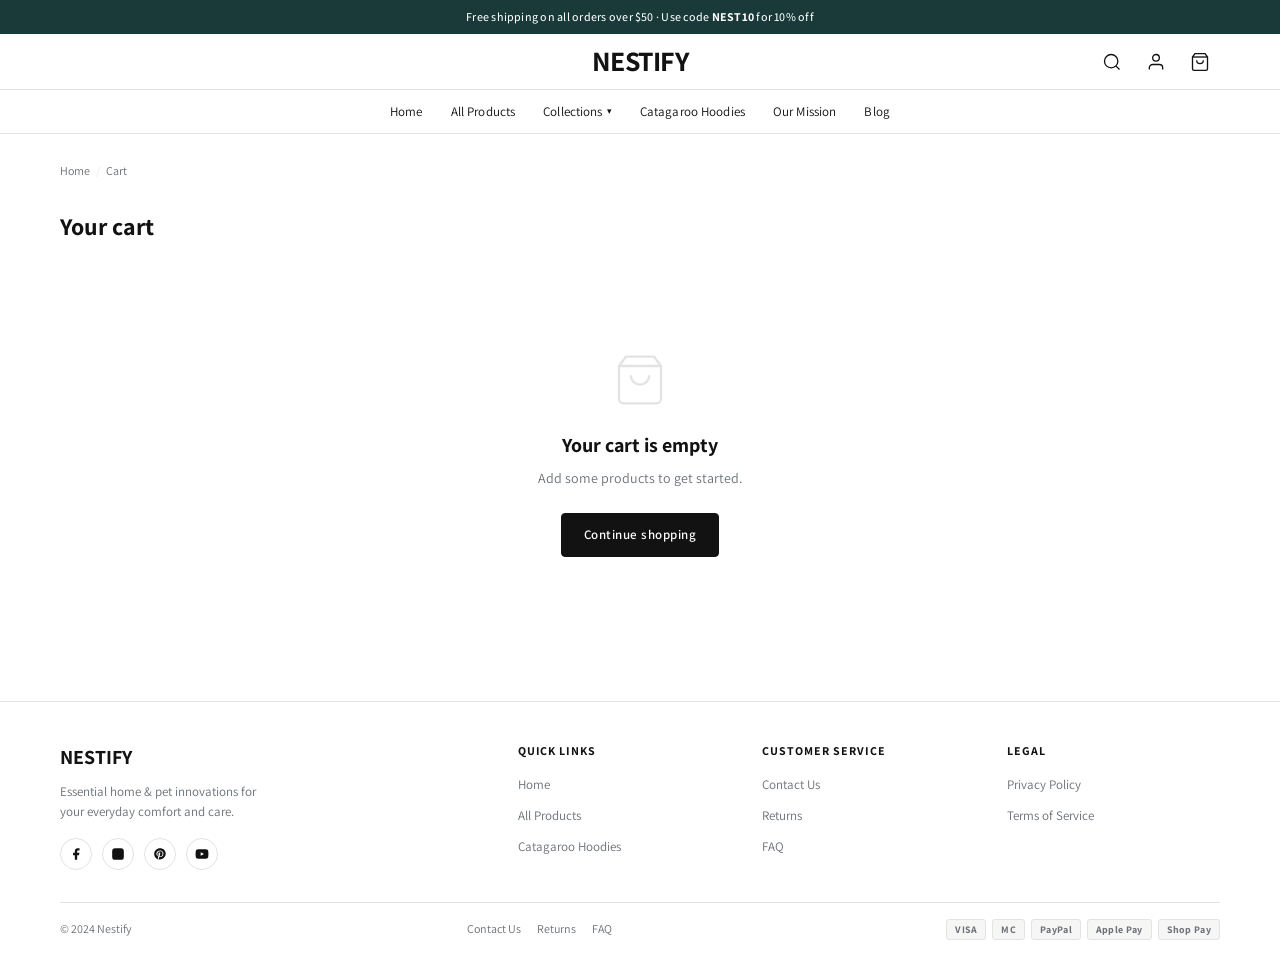
<file: nestify/cart.html>
<!DOCTYPE html>
<html lang="en">
<head>
  <meta charset="UTF-8" />
  <meta name="viewport" content="width=device-width, initial-scale=1.0" />
  <title>Cart — Nestify</title>
  <link rel="preconnect" href="https://fonts.googleapis.com" />
  <link href="https://fonts.googleapis.com/css2?family=Assistant:wght@400;500;600;700&display=swap" rel="stylesheet" />
  <link rel="stylesheet" href="css/nestify-theme.css" />
</head>
<body>

<div class="announcement-bar">
  Free shipping on all orders over $50 · Use code <strong>NEST10</strong> for 10% off
</div>

<header class="site-header">
  <div class="container header-inner">
    <div class="header-left">
      <button class="menu-toggle" onclick="openMobileMenu()">
        <svg viewBox="0 0 24 24"><line x1="3" y1="8" x2="21" y2="8"/><line x1="3" y1="16" x2="21" y2="16"/></svg>
      </button>
    </div>
    <div class="header-center"><a href="index.html" class="site-logo">NESTIFY</a></div>
    <div class="header-right">
      <button class="header-icon-btn" onclick="showToast('Search — coming soon!')">
        <svg viewBox="0 0 24 24"><circle cx="11" cy="11" r="8"/><path d="m21 21-4.35-4.35"/></svg>
      </button>
      <button class="header-icon-btn" onclick="showToast('Sign in — coming soon!')">
        <svg viewBox="0 0 24 24"><path d="M20 21v-2a4 4 0 0 0-4-4H8a4 4 0 0 0-4 4v2"/><circle cx="12" cy="7" r="4"/></svg>
      </button>
      <a href="cart.html" class="header-icon-btn">
        <svg viewBox="0 0 24 24"><path d="M6 2 3 6v14a2 2 0 0 0 2 2h14a2 2 0 0 0 2-2V6l-3-4z"/><line x1="3" y1="6" x2="21" y2="6"/><path d="M16 10a4 4 0 0 1-8 0"/></svg>
        <span class="cart-badge" id="cart-count" style="display:none;">0</span>
      </a>
    </div>
  </div>
</header>

<nav class="site-nav">
  <div class="nav-inner">
    <a href="index.html" class="nav-link">Home</a>
    <a href="collections.html" class="nav-link">All Products</a>
    <span class="nav-item">
      <a href="collections.html" class="nav-link">Collections <span class="caret">▾</span></a>
      <div class="nav-dropdown">
        <a href="collections.html#kitchen">Kitchen Tools</a>
        <a href="collections.html#health">Health &amp; Wellness</a>
        <a href="collections.html#apparel">Apparel</a>
      </div>
    </span>
    <a href="product.html?id=7" class="nav-link">Catagaroo Hoodies</a>
    <a href="index.html#our-mission" class="nav-link">Our Mission</a>
    <a href="#" class="nav-link">Blog</a>
  </div>
</nav>

<div class="mobile-overlay" id="mobile-overlay" onclick="closeMobileMenu()"></div>
<div class="mobile-menu" id="mobile-menu">
  <div class="mobile-menu-header">
    <span class="site-logo">NESTIFY</span>
    <span class="mobile-menu-close" onclick="closeMobileMenu()">✕</span>
  </div>
  <nav>
    <a href="index.html">Home</a>
    <a href="collections.html">All Products</a>
    <a href="product.html?id=7">Catagaroo Hoodies</a>
    <a href="cart.html">Cart</a>
  </nav>
</div>

<!-- CART PAGE -->
<main class="cart-page">
  <div class="container">

    <nav class="breadcrumb">
      <a href="index.html">Home</a>
      <span class="breadcrumb-sep">/</span>
      <span>Cart</span>
    </nav>

    <h1>Your cart <span id="cart-item-count" style="font-size:18px;font-weight:400;color:var(--color-text-2);"></span></h1>

    <!-- EMPTY STATE -->
    <div id="empty-state" style="display:none;">
      <div class="empty-cart-state">
        <svg viewBox="0 0 24 24"><path d="M6 2 3 6v14a2 2 0 0 0 2 2h14a2 2 0 0 0 2-2V6l-3-4z"/><line x1="3" y1="6" x2="21" y2="6"/><path d="M16 10a4 4 0 0 1-8 0"/></svg>
        <h2>Your cart is empty</h2>
        <p>Add some products to get started.</p>
        <a href="collections.html" class="btn btn-primary">Continue shopping</a>
      </div>
    </div>

    <!-- CART CONTENT -->
    <div id="cart-content" class="cart-layout" style="display:none;">

      <!-- LEFT: Items -->
      <div>
        <div id="cart-items-list"></div>
        <div style="margin-top:20px;">
          <a href="collections.html" style="font-size:13px;color:var(--color-text-2);text-decoration:underline;text-underline-offset:2px;">← Continue shopping</a>
        </div>
      </div>

      <!-- RIGHT: Summary -->
      <div>
        <div class="cart-summary-box">
          <h3>Order summary</h3>

          <div class="summary-row">
            <span>Subtotal <span id="sum-qty" style="color:var(--color-text-2);font-size:12px;"></span></span>
            <span id="sum-subtotal">$0.00</span>
          </div>
          <div class="summary-row">
            <span>Shipping</span>
            <span id="sum-shipping" style="color:var(--color-text-2);">Calculated at checkout</span>
          </div>
          <div class="summary-row" id="discount-row" style="display:none;">
            <span>Discount</span>
            <span id="sum-discount" style="color:var(--color-badge-sale);"></span>
          </div>

          <div class="summary-total-row">
            <span>Estimated total</span>
            <span id="sum-total">$0.00</span>
          </div>

          <p style="font-size:11px;color:var(--color-text-2);text-align:center;margin-bottom:12px;">Taxes and shipping calculated at checkout</p>

          <button class="btn btn-primary btn-block" onclick="checkout()" style="padding:14px;font-size:14px;font-weight:600;margin-bottom:10px;">
            Check out
          </button>
          <button class="btn btn-teal btn-block" onclick="checkout()" style="margin-bottom:10px;">
            Buy with Shop Pay
          </button>
          <p style="font-size:11px;text-align:center;color:var(--color-text-2);margin-bottom:16px;">Or pay with Visa · Mastercard · PayPal · Apple Pay</p>

          <!-- PROMO -->
          <div class="promo-row">
            <label for="promo">Discount code</label>
            <div class="promo-input-wrap">
              <input type="text" id="promo" placeholder="NEST10" />
              <button onclick="applyPromo()">Apply</button>
            </div>
            <p class="promo-msg" id="promo-msg" style="display:none;"></p>
          </div>

          <!-- ORDER NOTE -->
          <div style="margin-top:14px;">
            <label style="font-size:12px;font-weight:700;text-transform:uppercase;letter-spacing:.05em;display:block;margin-bottom:6px;" for="order-note">Add a note to your order</label>
            <textarea id="order-note" placeholder="Gift message, delivery instructions..." style="width:100%;min-height:64px;border:1px solid var(--color-border);border-radius:var(--radius-btn);padding:8px 10px;font-size:13px;font-family:var(--font-body);resize:vertical;outline:none;"></textarea>
          </div>

          <!-- TRUST -->
          <div style="display:flex;flex-direction:column;gap:7px;margin-top:16px;padding-top:14px;border-top:1px solid var(--color-border);">
            <div style="display:flex;align-items:center;gap:7px;font-size:12px;color:var(--color-text-2);">
              <svg width="14" height="14" viewBox="0 0 24 24" fill="none" stroke="currentColor" stroke-width="2"><rect x="3" y="11" width="18" height="11" rx="2"/><path d="M7 11V7a5 5 0 0 1 10 0v4"/></svg>
              SSL Secure encrypted checkout
            </div>
            <div style="display:flex;align-items:center;gap:7px;font-size:12px;color:var(--color-text-2);">
              <svg width="14" height="14" viewBox="0 0 24 24" fill="none" stroke="currentColor" stroke-width="2"><polyline points="23 4 23 10 17 10"/><polyline points="1 20 1 14 7 14"/><path d="M3.51 9a9 9 0 0 1 14.85-3.36L23 10M1 14l4.64 4.36A9 9 0 0 0 20.49 15"/></svg>
              30-day hassle-free returns
            </div>
            <div style="display:flex;align-items:center;gap:7px;font-size:12px;color:var(--color-text-2);">
              <svg width="14" height="14" viewBox="0 0 24 24" fill="none" stroke="currentColor" stroke-width="2"><path d="M5 12H19"/><path d="M12 5l7 7-7 7"/></svg>
              Free shipping on orders over $50
            </div>
          </div>
        </div>
      </div>

    </div>

  </div>
</main>

<!-- FOOTER -->
<footer class="site-footer">
  <div class="container">
    <div class="footer-main">
      <div>
        <a href="index.html" class="footer-logo">NESTIFY</a>
        <p class="footer-tagline">Essential home &amp; pet innovations for your everyday comfort and care.</p>
        <div class="footer-social">
          <a href="#" aria-label="Facebook"><svg viewBox="0 0 24 24"><path d="M18 2h-3a5 5 0 0 0-5 5v3H7v4h3v8h4v-8h3l1-4h-4V7a1 1 0 0 1 1-1h3z"/></svg></a>
          <a href="#" aria-label="Instagram"><svg viewBox="0 0 24 24"><rect x="2" y="2" width="20" height="20" rx="5" ry="5"/><path d="M16 11.37A4 4 0 1 1 12.63 8 4 4 0 0 1 16 11.37z"/><line x1="17.5" y1="6.5" x2="17.51" y2="6.5" stroke-linecap="round" stroke-width="2"/></svg></a>
          <a href="#" aria-label="Pinterest"><svg viewBox="0 0 24 24"><path d="M12 2C6.48 2 2 6.48 2 12c0 4.24 2.65 7.86 6.39 9.29-.09-.78-.17-1.98.04-2.83.18-.77 1.22-5.16 1.22-5.16s-.31-.62-.31-1.54c0-1.45.84-2.53 1.88-2.53.89 0 1.32.67 1.32 1.47 0 .9-.57 2.24-.87 3.49-.25 1.04.52 1.89 1.54 1.89 1.85 0 3.09-2.36 3.09-5.15 0-2.12-1.43-3.71-4.01-3.71-2.92 0-4.74 2.18-4.74 4.6 0 .83.24 1.42.62 1.87.17.2.19.28.13.5-.04.16-.14.54-.18.69-.06.22-.24.3-.44.22-1.24-.51-1.82-1.88-1.82-3.42 0-2.53 2.13-5.55 6.38-5.55 3.41 0 5.65 2.47 5.65 5.12 0 3.49-1.94 6.1-4.8 6.1-.96 0-1.87-.52-2.18-1.1l-.61 2.36c-.19.74-.7 1.67-1.08 2.27.82.25 1.69.39 2.59.39 5.52 0 10-4.48 10-10S17.52 2 12 2z"/></svg></a>
          <a href="#" aria-label="YouTube"><svg viewBox="0 0 24 24"><path d="M22.54 6.42a2.78 2.78 0 0 0-1.95-1.96C18.88 4 12 4 12 4s-6.88 0-8.59.46A2.78 2.78 0 0 0 1.46 6.42 29 29 0 0 0 1 12a29 29 0 0 0 .46 5.58 2.78 2.78 0 0 0 1.95 1.96C5.12 20 12 20 12 20s6.88 0 8.59-.46a2.78 2.78 0 0 0 1.95-1.96A29 29 0 0 0 23 12a29 29 0 0 0-.46-5.58z"/><polygon points="9.75 15.02 15.5 12 9.75 8.98 9.75 15.02" fill="#fff"/></svg></a>
        </div>
      </div>
      <div class="footer-col">
        <h4>Quick Links</h4>
        <ul>
          <li><a href="index.html">Home</a></li>
          <li><a href="collections.html">All Products</a></li>
          <li><a href="product.html?id=7">Catagaroo Hoodies</a></li>
        </ul>
      </div>
      <div class="footer-col">
        <h4>Customer Service</h4>
        <ul>
          <li><a href="#">Contact Us</a></li>
          <li><a href="#">Returns</a></li>
          <li><a href="#">FAQ</a></li>
        </ul>
      </div>
      <div class="footer-col">
        <h4>Legal</h4>
        <ul>
          <li><a href="#">Privacy Policy</a></li>
          <li><a href="#">Terms of Service</a></li>
        </ul>
      </div>
    </div>
    <div class="footer-bottom">
      <p>© 2024 Nestify</p>
      <div class="footer-bottom-links">
        <a href="#">Contact Us</a>
        <a href="#">Returns</a>
        <a href="#">FAQ</a>
      </div>
      <div class="footer-payments">
        <span class="pay-icon">VISA</span>
        <span class="pay-icon">MC</span>
        <span class="pay-icon">PayPal</span>
        <span class="pay-icon">Apple Pay</span>
        <span class="pay-icon">Shop Pay</span>
      </div>
    </div>
  </div>
</footer>

<div class="toast" id="toast">
  <span class="toast-check">✓</span>
  <span id="toast-msg">Removed from cart</span>
</div>

<script src="js/main.js"></script>
<script>
  function openMobileMenu() {
    document.getElementById('mobile-menu').classList.add('open');
    document.getElementById('mobile-overlay').classList.add('show');
  }
  function closeMobileMenu() {
    document.getElementById('mobile-menu').classList.remove('open');
    document.getElementById('mobile-overlay').classList.remove('show');
  }
  function applyPromo() {
    const code = document.getElementById('promo').value.trim().toUpperCase();
    const msg = document.getElementById('promo-msg');
    const discRow = document.getElementById('discount-row');
    msg.style.display = 'block';
    if (code === 'NEST10') {
      msg.style.color = 'var(--color-accent)';
      msg.textContent = '✓ 10% discount code applied!';
      discRow.style.display = 'flex';
      document.getElementById('sum-discount').textContent = '-10%';
    } else if (code === '') {
      msg.textContent = 'Please enter a discount code.';
      msg.style.color = 'var(--color-text-2)';
    } else {
      msg.style.color = 'var(--color-badge-sale)';
      msg.textContent = 'Discount code "' + code + '" is not valid.';
    }
  }
  function checkout() {
    showToast('Checkout — coming soon! This is a prototype.');
  }
  document.addEventListener('DOMContentLoaded', renderCartPage);
</script>
</body>
</html>
</file>
<file: nestify/css/nestify-theme.css>
/* =====================================================
   NESTIFY — Shopify Dawn Theme (Authentic Rebuild)
   ===================================================== */

/* --- Google Fonts import handled in HTML --- */
*, *::before, *::after { box-sizing: border-box; margin: 0; padding: 0; }

:root {
  --color-bg: #ffffff;
  --color-bg-1: #f6f6f5;
  --color-bg-2: #ebebeb;
  --color-text: #121212;
  --color-text-2: #6b7177;
  --color-border: #e3e3e3;
  --color-btn-primary: #121212;
  --color-btn-primary-text: #ffffff;
  --color-btn-secondary: transparent;
  --color-btn-secondary-border: #121212;
  --color-accent: #008060;         /* Dawn teal */
  --color-accent-hover: #004c3f;
  --color-announcement: #1a3a3a;
  --color-badge-sale: #d00000;
  --font-heading: 'Assistant', 'Helvetica Neue', Arial, sans-serif;
  --font-body: 'Assistant', 'Helvetica Neue', Arial, sans-serif;
  --font-size-base: 14px;
  --radius-btn: 4px;
  --radius-card: 4px;
  --shadow-card: none;
  --header-h: 56px;
  --nav-h: 44px;
  --max-w: 1200px;
  --gutter: 20px;
  --transition: .2s ease;
}

html { scroll-behavior: smooth; }
body {
  font-family: var(--font-body);
  background: var(--color-bg);
  color: var(--color-text);
  font-size: var(--font-size-base);
  line-height: 1.5;
  -webkit-font-smoothing: antialiased;
}
img { display: block; max-width: 100%; }
a { color: inherit; text-decoration: none; }
button { cursor: pointer; border: none; background: none; font-family: inherit; }
ul { list-style: none; }

.container {
  max-width: var(--max-w);
  margin: 0 auto;
  padding: 0 var(--gutter);
}

/* ── ANNOUNCEMENT BAR ──────────────────────────────────────── */
.announcement-bar {
  background: var(--color-announcement);
  color: #fff;
  font-size: 12px;
  font-weight: 500;
  text-align: center;
  padding: 8px 16px;
  letter-spacing: .02em;
}
.announcement-bar a { color: #fff; text-decoration: underline; }

/* ── HEADER ────────────────────────────────────────────────── */
.site-header {
  background: var(--color-bg);
  border-bottom: 1px solid var(--color-border);
  height: var(--header-h);
  display: flex;
  align-items: center;
}
.header-inner {
  display: grid;
  grid-template-columns: 1fr auto 1fr;
  align-items: center;
  width: 100%;
}
.header-left { display: flex; align-items: center; }
.header-center { text-align: center; }
.site-logo {
  font-size: 28px;
  font-weight: 700;
  color: var(--color-text);
  letter-spacing: -.5px;
  font-family: var(--font-heading);
  line-height: 1;
}
.header-right {
  display: flex;
  align-items: center;
  justify-content: flex-end;
  gap: 4px;
}
.header-icon-btn {
  display: flex; align-items: center; justify-content: center;
  width: 40px; height: 40px;
  border-radius: 50%;
  position: relative;
  transition: background var(--transition);
}
.header-icon-btn:hover { background: var(--color-bg-1); }
.header-icon-btn svg {
  width: 20px; height: 20px;
  stroke: var(--color-text);
  fill: none;
  stroke-width: 1.6;
}
.cart-badge {
  position: absolute; top: 4px; right: 4px;
  background: var(--color-badge-sale);
  color: #fff;
  font-size: 9px; font-weight: 700;
  width: 14px; height: 14px;
  border-radius: 50%;
  display: flex; align-items: center; justify-content: center;
  line-height: 1;
}

/* ── NAV BAR ────────────────────────────────────────────────── */
.site-nav {
  background: var(--color-bg);
  border-bottom: 1px solid var(--color-border);
  height: var(--nav-h);
  display: flex;
  align-items: center;
}
.nav-inner {
  display: flex;
  align-items: center;
  justify-content: center;
  gap: 0;
  width: 100%;
}
.nav-link {
  font-size: 13px;
  font-weight: 400;
  color: var(--color-text);
  padding: 0 14px;
  height: var(--nav-h);
  display: flex;
  align-items: center;
  position: relative;
  white-space: nowrap;
  transition: color var(--transition);
  letter-spacing: .01em;
}
.nav-link:hover { color: var(--color-text); text-decoration: underline; text-underline-offset: 3px; }
.nav-link.active { font-weight: 700; text-decoration: underline; text-underline-offset: 3px; }

.nav-link .caret {
  margin-left: 4px;
  font-size: 9px;
  display: inline-block;
}

/* dropdown */
.nav-item { position: relative; }
.nav-dropdown {
  position: absolute;
  top: 100%;
  left: 50%;
  transform: translateX(-50%);
  background: var(--color-bg);
  border: 1px solid var(--color-border);
  min-width: 180px;
  padding: 8px 0;
  z-index: 500;
  box-shadow: 0 4px 12px rgba(0,0,0,.1);
  display: none;
}
.nav-item:hover .nav-dropdown { display: block; }
.nav-dropdown a {
  display: block;
  padding: 10px 20px;
  font-size: 13px;
  color: var(--color-text);
}
.nav-dropdown a:hover { background: var(--color-bg-1); }

/* Mobile menu toggle */
.menu-toggle {
  display: none;
  width: 40px; height: 40px;
  align-items: center; justify-content: center;
  border-radius: 50%;
}
.menu-toggle:hover { background: var(--color-bg-1); }
.menu-toggle svg { width: 20px; height: 20px; stroke: var(--color-text); fill: none; stroke-width: 1.6; }

/* ── HERO (Slideshow) ───────────────────────────────────────── */
.hero-slideshow {
  position: relative;
  width: 100%;
  overflow: hidden;
  aspect-ratio: 16/5.5;
  min-height: 320px;
  max-height: 500px;
  background: #c8c8c8;
}
.hero-slide {
  position: absolute; inset: 0;
  opacity: 0;
  transition: opacity .6s ease;
}
.hero-slide.active { opacity: 1; }
.hero-bg {
  width: 100%; height: 100%;
  object-fit: cover;
  object-position: center;
}
.hero-overlay {
  position: absolute; inset: 0;
  background: linear-gradient(to right, rgba(0,0,0,.45) 0%, rgba(0,0,0,.15) 55%, transparent 100%);
  display: flex;
  align-items: center;
  padding: 0 60px;
}
.hero-content { max-width: 480px; }
.hero-content h1 {
  font-size: clamp(22px, 3.5vw, 42px);
  font-weight: 700;
  color: #fff;
  line-height: 1.2;
  margin-bottom: 12px;
  letter-spacing: -.3px;
}
.hero-content p {
  font-size: 15px;
  color: rgba(255,255,255,.9);
  margin-bottom: 24px;
  line-height: 1.55;
}
.hero-dots {
  position: absolute; bottom: 16px; left: 50%;
  transform: translateX(-50%);
  display: flex; gap: 8px;
}
.hero-dot {
  width: 8px; height: 8px; border-radius: 50%;
  background: rgba(255,255,255,.5);
  cursor: pointer; transition: background var(--transition);
}
.hero-dot.active { background: #fff; }

/* ── BUTTONS ────────────────────────────────────────────────── */
.btn {
  display: inline-flex; align-items: center; justify-content: center; gap: 8px;
  padding: 11px 22px;
  font-size: 13px; font-weight: 600;
  letter-spacing: .04em;
  border-radius: var(--radius-btn);
  transition: all var(--transition);
  cursor: pointer;
  white-space: nowrap;
  font-family: var(--font-body);
  text-transform: none;
}
.btn-primary {
  background: var(--color-btn-primary);
  color: var(--color-btn-primary-text);
  border: 1px solid var(--color-btn-primary);
}
.btn-primary:hover { background: #333; border-color: #333; }

.btn-secondary {
  background: transparent;
  color: var(--color-text);
  border: 1px solid var(--color-btn-secondary-border);
}
.btn-secondary:hover { background: var(--color-bg-1); }

.btn-teal {
  background: var(--color-accent);
  color: #fff;
  border: 1px solid var(--color-accent);
  padding: 11px 32px;
}
.btn-teal:hover { background: var(--color-accent-hover); border-color: var(--color-accent-hover); }

.btn-sm { padding: 8px 16px; font-size: 12px; }
.btn-block { width: 100%; }

/* ── SECTION TITLES ─────────────────────────────────────────── */
.section-title {
  font-size: 20px;
  font-weight: 700;
  color: var(--color-text);
  margin-bottom: 20px;
  letter-spacing: -.2px;
}
.section-title-center { text-align: center; }

/* ── FEATURED COLLECTION (Horizontal scroll row) ────────────── */
.featured-section {
  padding: 36px 0 24px;
  background: var(--color-bg);
}
.featured-scroll-wrapper {
  position: relative;
}
.featured-scroll {
  display: flex;
  gap: 14px;
  overflow-x: auto;
  padding-bottom: 8px;
  scroll-behavior: smooth;
  -ms-overflow-style: none;
  scrollbar-width: none;
}
.featured-scroll::-webkit-scrollbar { display: none; }

.scroll-btn {
  position: absolute; top: 50%; transform: translateY(-50%);
  width: 36px; height: 36px;
  background: var(--color-bg);
  border: 1px solid var(--color-border);
  border-radius: 50%;
  display: flex; align-items: center; justify-content: center;
  box-shadow: 0 2px 8px rgba(0,0,0,.1);
  z-index: 5;
  transition: all var(--transition);
}
.scroll-btn:hover { background: var(--color-bg-1); }
.scroll-btn svg { width: 14px; height: 14px; stroke: var(--color-text); fill: none; stroke-width: 2; }
.scroll-btn-left { left: -18px; }
.scroll-btn-right { right: -18px; }

.show-more-wrap {
  text-align: center;
  margin-top: 28px;
  padding-bottom: 36px;
}

/* ── PRODUCT CARD ────────────────────────────────────────────── */
.product-card {
  flex: 0 0 176px;
  width: 176px;
  background: var(--color-bg);
  border-radius: var(--radius-card);
  overflow: visible;
  position: relative;
  cursor: pointer;
}
.product-card:hover .product-card-title { text-decoration: underline; text-underline-offset: 2px; }

.product-card-img-wrap {
  width: 100%;
  aspect-ratio: 1/1;
  background: var(--color-bg-1);
  border-radius: var(--radius-card);
  overflow: hidden;
  position: relative;
  margin-bottom: 10px;
}
.product-card-img-wrap img {
  width: 100%; height: 100%;
  object-fit: cover;
  transition: transform .4s ease;
}
.product-card:hover .product-card-img-wrap img { transform: scale(1.03); }

.product-card-badge {
  position: absolute; top: 8px; left: 8px;
  background: var(--color-bg);
  color: var(--color-text);
  font-size: 10px; font-weight: 700;
  padding: 3px 8px;
  border-radius: 2px;
  letter-spacing: .04em;
  border: 1px solid var(--color-border);
}
.product-card-badge.sale {
  background: var(--color-badge-sale);
  color: #fff;
  border-color: var(--color-badge-sale);
}

.product-card-title {
  font-size: 13px;
  font-weight: 400;
  color: var(--color-text);
  line-height: 1.4;
  margin-bottom: 4px;
}
.product-card-price {
  font-size: 14px;
  font-weight: 500;
  color: var(--color-text);
}
.product-card-price .compare {
  font-size: 12px;
  color: var(--color-text-2);
  text-decoration: line-through;
  margin-left: 5px;
  font-weight: 400;
}
.product-card-price .sale { color: var(--color-badge-sale); }

/* Grid variant (collections page) */
.product-card-grid {
  flex: none;
  width: 100%;
  background: var(--color-bg);
}
.product-card-grid .product-card-img-wrap { flex: none; }
.product-card-grid .product-card-title { font-size: 14px; }
.product-card-grid .product-card-price { font-size: 15px; }

/* Quick add */
.product-card-actions {
  position: absolute;
  bottom: calc(100% - 172px);
  left: 0; right: 0;
  background: rgba(255,255,255,.96);
  padding: 8px;
  opacity: 0;
  pointer-events: none;
  transition: opacity var(--transition);
  border-radius: 0 0 var(--radius-card) var(--radius-card);
}
.product-card:hover .product-card-actions {
  opacity: 1;
  pointer-events: auto;
}

/* ── COLLECTIONS GRID ───────────────────────────────────────── */
.collections-page { padding: 32px 0 64px; }
.collections-header {
  background: var(--color-bg-1);
  border-bottom: 1px solid var(--color-border);
  padding: 32px 0;
  margin-bottom: 0;
}
.collections-header h1 { font-size: 26px; font-weight: 700; }
.collections-header p { color: var(--color-text-2); font-size: 14px; margin-top: 4px; }

.toolbar {
  display: flex; align-items: center; justify-content: space-between;
  padding: 14px 0;
  border-bottom: 1px solid var(--color-border);
  margin-bottom: 28px;
}
.toolbar-count { font-size: 13px; color: var(--color-text-2); }
.toolbar-controls { display: flex; align-items: center; gap: 10px; }
.toolbar-select {
  padding: 7px 12px;
  border: 1px solid var(--color-border);
  border-radius: var(--radius-btn);
  font-size: 12px;
  font-family: var(--font-body);
  background: var(--color-bg);
  cursor: pointer;
  outline: none;
}
.toolbar-select:focus { border-color: var(--color-text); }

.product-grid-layout {
  display: grid;
  grid-template-columns: repeat(4, 1fr);
  gap: 20px 16px;
}

/* ── CATEGORY CARDS ─────────────────────────────────────────── */
.category-section { padding: 40px 0; background: var(--color-bg-1); }
.category-grid {
  display: grid;
  grid-template-columns: repeat(3, 1fr);
  gap: 16px;
}
.category-card {
  position: relative;
  border-radius: 6px;
  overflow: hidden;
  aspect-ratio: 4/3;
  cursor: pointer;
}
.category-card img {
  width: 100%; height: 100%;
  object-fit: cover;
  transition: transform .5s ease;
}
.category-card:hover img { transform: scale(1.05); }
.category-card-label {
  position: absolute; bottom: 0; left: 0; right: 0;
  background: linear-gradient(to top, rgba(0,0,0,.7) 0%, transparent 100%);
  padding: 24px 16px 16px;
  color: #fff;
  font-size: 15px;
  font-weight: 700;
}

/* ── RICH TEXT / BANNER STRIP ───────────────────────────────── */
.rich-text-section {
  padding: 48px 0;
  text-align: center;
}
.rich-text-section h2 {
  font-size: 28px; font-weight: 700;
  margin-bottom: 12px;
  letter-spacing: -.3px;
}
.rich-text-section p {
  color: var(--color-text-2);
  font-size: 14px;
  max-width: 560px;
  margin: 0 auto 24px;
  line-height: 1.6;
}

/* ── ICON WITH TEXT (Trust) ─────────────────────────────────── */
.trust-section {
  border-top: 1px solid var(--color-border);
  border-bottom: 1px solid var(--color-border);
  padding: 28px 0;
  background: var(--color-bg);
}
.trust-grid {
  display: grid;
  grid-template-columns: repeat(4, 1fr);
  gap: 0;
}
.trust-item {
  display: flex; align-items: center; gap: 12px;
  padding: 0 20px;
  border-right: 1px solid var(--color-border);
}
.trust-item:last-child { border-right: none; }
.trust-item svg { width: 24px; height: 24px; flex-shrink: 0; stroke: var(--color-text); fill: none; stroke-width: 1.5; }
.trust-item-text { }
.trust-item-text strong { font-size: 13px; font-weight: 700; display: block; }
.trust-item-text span { font-size: 12px; color: var(--color-text-2); }

/* ── TESTIMONIALS ────────────────────────────────────────────── */
.testimonials-section { padding: 48px 0; background: var(--color-bg-1); }
.testimonials-grid {
  display: grid;
  grid-template-columns: repeat(3, 1fr);
  gap: 16px;
}
.testimonial-card {
  background: var(--color-bg);
  border: 1px solid var(--color-border);
  border-radius: 6px;
  padding: 24px;
}
.testimonial-stars { color: #c89000; font-size: 14px; margin-bottom: 12px; }
.testimonial-quote { font-size: 14px; line-height: 1.65; color: var(--color-text); margin-bottom: 16px; }
.testimonial-author { font-size: 13px; font-weight: 700; }
.testimonial-location { font-size: 12px; color: var(--color-text-2); }

/* ── NEWSLETTER ──────────────────────────────────────────────── */
.newsletter-section {
  padding: 48px 0;
  background: var(--color-bg);
  border-top: 1px solid var(--color-border);
  text-align: center;
}
.newsletter-section h2 { font-size: 22px; font-weight: 700; margin-bottom: 8px; }
.newsletter-section p { font-size: 13px; color: var(--color-text-2); margin-bottom: 20px; }
.newsletter-form {
  display: flex;
  max-width: 400px;
  margin: 0 auto;
  gap: 0;
}
.newsletter-form input {
  flex: 1;
  padding: 10px 14px;
  border: 1px solid var(--color-border);
  border-right: none;
  border-radius: var(--radius-btn) 0 0 var(--radius-btn);
  font-size: 13px;
  font-family: var(--font-body);
  outline: none;
  background: var(--color-bg-1);
}
.newsletter-form input:focus {
  border-color: var(--color-text);
  background: var(--color-bg);
}
.newsletter-form button {
  padding: 10px 20px;
  background: var(--color-text);
  color: #fff;
  font-size: 13px;
  font-weight: 600;
  border-radius: 0 var(--radius-btn) var(--radius-btn) 0;
  font-family: var(--font-body);
}
.newsletter-form button:hover { background: #333; }

/* ── FOOTER ──────────────────────────────────────────────────── */
.site-footer {
  border-top: 1px solid var(--color-border);
  background: var(--color-bg);
}
.footer-main {
  display: grid;
  grid-template-columns: 2fr 1fr 1fr 1fr;
  gap: 32px;
  padding: 40px 0 32px;
  border-bottom: 1px solid var(--color-border);
}
.footer-logo { font-size: 20px; font-weight: 700; display: block; margin-bottom: 10px; }
.footer-tagline { font-size: 13px; color: var(--color-text-2); line-height: 1.55; max-width: 220px; }
.footer-social { display: flex; gap: 10px; margin-top: 16px; }
.footer-social a {
  display: flex; align-items: center; justify-content: center;
  width: 32px; height: 32px;
  border: 1px solid var(--color-border);
  border-radius: 50%;
  transition: border-color var(--transition);
}
.footer-social a:hover { border-color: var(--color-text); }
.footer-social svg { width: 14px; height: 14px; fill: var(--color-text); }

.footer-col h4 {
  font-size: 12px;
  font-weight: 700;
  letter-spacing: .08em;
  text-transform: uppercase;
  margin-bottom: 14px;
  color: var(--color-text);
}
.footer-col ul { display: flex; flex-direction: column; gap: 10px; }
.footer-col ul li a {
  font-size: 13px;
  color: var(--color-text-2);
  transition: color var(--transition);
}
.footer-col ul li a:hover { color: var(--color-text); }

.footer-bottom {
  display: flex;
  align-items: center;
  justify-content: space-between;
  padding: 16px 0;
  font-size: 12px;
  color: var(--color-text-2);
  flex-wrap: wrap;
  gap: 10px;
}
.footer-bottom-links { display: flex; gap: 16px; }
.footer-bottom-links a { color: var(--color-text-2); }
.footer-bottom-links a:hover { color: var(--color-text); text-decoration: underline; }
.footer-payments { display: flex; gap: 6px; flex-wrap: wrap; }
.pay-icon {
  border: 1px solid var(--color-border);
  border-radius: 3px;
  padding: 2px 8px;
  font-size: 10px;
  font-weight: 700;
  color: var(--color-text-2);
  letter-spacing: .03em;
  background: var(--color-bg-1);
}

/* ── PRODUCT PAGE ────────────────────────────────────────────── */
.product-page { padding: 24px 0 64px; }
.breadcrumb {
  display: flex; align-items: center; gap: 6px;
  font-size: 12px; color: var(--color-text-2);
  margin-bottom: 28px;
}
.breadcrumb a:hover { color: var(--color-text); text-decoration: underline; }
.breadcrumb-sep { color: var(--color-border); }

.product-layout {
  display: grid;
  grid-template-columns: 1fr 1fr;
  gap: 48px;
  align-items: start;
}

.product-gallery { position: sticky; top: calc(56px + 44px + 16px); }
.gallery-main {
  aspect-ratio: 1/1;
  background: var(--color-bg-1);
  border-radius: 4px;
  overflow: hidden;
  margin-bottom: 10px;
}
.gallery-main img { width: 100%; height: 100%; object-fit: cover; }
.gallery-thumbs { display: flex; gap: 8px; }
.gallery-thumb {
  width: 64px; height: 64px;
  border: 2px solid transparent;
  border-radius: 3px;
  overflow: hidden;
  cursor: pointer;
  background: var(--color-bg-1);
  transition: border-color var(--transition);
}
.gallery-thumb.active, .gallery-thumb:hover { border-color: var(--color-text); }
.gallery-thumb img { width: 100%; height: 100%; object-fit: cover; }

.product-info { }
.product-vendor {
  font-size: 12px;
  color: var(--color-text-2);
  margin-bottom: 6px;
  letter-spacing: .02em;
}
.product-title {
  font-size: 24px;
  font-weight: 700;
  line-height: 1.2;
  margin-bottom: 10px;
  letter-spacing: -.3px;
}
.product-stars { color: #c89000; font-size: 13px; margin-bottom: 14px; }
.product-stars span { color: var(--color-text-2); font-size: 12px; margin-left: 4px; }
.product-price-wrap {
  display: flex; align-items: baseline; gap: 10px;
  margin-bottom: 18px;
  padding-bottom: 18px;
  border-bottom: 1px solid var(--color-border);
}
.product-price { font-size: 22px; font-weight: 600; }
.product-compare { font-size: 16px; color: var(--color-text-2); text-decoration: line-through; }
.product-price.sale { color: var(--color-badge-sale); }

.product-desc {
  font-size: 14px;
  color: var(--color-text-2);
  line-height: 1.7;
  margin-bottom: 20px;
}
.product-desc ul { padding-left: 18px; margin-top: 8px; }
.product-desc ul li { list-style: disc; margin-bottom: 5px; }

.variant-row { margin-bottom: 18px; }
.variant-label { font-size: 13px; margin-bottom: 8px; }
.variant-label strong { font-weight: 600; }
.swatch-row, .size-row { display: flex; gap: 8px; flex-wrap: wrap; }
.swatch {
  width: 28px; height: 28px; border-radius: 50%;
  border: 2px solid transparent;
  cursor: pointer;
  transition: border-color var(--transition);
}
.swatch.active, .swatch:hover { border-color: var(--color-text); outline: 2px solid #fff; outline-offset: -4px; }
.size-btn {
  min-width: 48px; padding: 7px 12px;
  border: 1px solid var(--color-border);
  border-radius: 3px;
  font-size: 13px;
  text-align: center;
  cursor: pointer;
  transition: all var(--transition);
  background: var(--color-bg);
  font-family: var(--font-body);
}
.size-btn.active, .size-btn:hover {
  border-color: var(--color-text);
  background: var(--color-text);
  color: #fff;
}

.qty-row {
  display: flex; align-items: center; gap: 12px;
  margin-bottom: 14px;
}
.qty-row label { font-size: 13px; font-weight: 600; }
.qty-ctrl {
  display: flex; align-items: center;
  border: 1px solid var(--color-border);
  border-radius: var(--radius-btn);
  overflow: hidden;
}
.qty-ctrl button {
  width: 38px; height: 38px;
  display: flex; align-items: center; justify-content: center;
  font-size: 16px; font-weight: 300;
  background: var(--color-bg-1);
  border: none;
  transition: background var(--transition);
}
.qty-ctrl button:hover { background: var(--color-bg-2); }
.qty-ctrl input {
  width: 44px; height: 38px;
  text-align: center;
  border: none;
  border-left: 1px solid var(--color-border);
  border-right: 1px solid var(--color-border);
  font-size: 14px; font-weight: 600;
  font-family: var(--font-body);
  outline: none;
}

.product-btn-row { display: flex; flex-direction: column; gap: 10px; margin-bottom: 20px; }
.btn-add-cart {
  padding: 14px;
  background: var(--color-text);
  color: #fff;
  font-size: 14px; font-weight: 600;
  border-radius: var(--radius-btn);
  transition: background var(--transition);
  font-family: var(--font-body);
  text-align: center;
  cursor: pointer;
  border: 1px solid var(--color-text);
}
.btn-add-cart:hover { background: #333; }
.btn-buy-now {
  padding: 14px;
  background: var(--color-accent);
  color: #fff;
  font-size: 14px; font-weight: 600;
  border-radius: var(--radius-btn);
  transition: background var(--transition);
  font-family: var(--font-body);
  text-align: center;
  cursor: pointer;
  border: 1px solid var(--color-accent);
}
.btn-buy-now:hover { background: var(--color-accent-hover); border-color: var(--color-accent-hover); }

.product-meta-list { font-size: 13px; color: var(--color-text-2); margin-bottom: 16px; }
.product-meta-list p { margin-bottom: 4px; }
.product-meta-list span { color: var(--color-text); font-weight: 500; }

.product-trust {
  display: flex; flex-wrap: wrap; gap: 12px 20px;
  padding-top: 16px; border-top: 1px solid var(--color-border);
  font-size: 12px; color: var(--color-text-2);
}
.product-trust-item { display: flex; align-items: center; gap: 6px; }
.product-trust-item svg { width: 14px; height: 14px; stroke: var(--color-text-2); fill: none; stroke-width: 2; }

/* ── CART PAGE ───────────────────────────────────────────────── */
.cart-page { padding: 28px 0 64px; }
.cart-page h1 { font-size: 24px; font-weight: 700; margin-bottom: 28px; }
.cart-layout { display: grid; grid-template-columns: 1fr 340px; gap: 40px; align-items: start; }

.cart-item {
  display: grid; grid-template-columns: 80px 1fr;
  gap: 16px; align-items: start;
  padding: 20px 0;
  border-bottom: 1px solid var(--color-border);
}
.cart-img {
  width: 80px; height: 80px;
  background: var(--color-bg-1);
  border-radius: 3px; overflow: hidden;
}
.cart-img img { width: 100%; height: 100%; object-fit: cover; }
.cart-item-name { font-size: 14px; font-weight: 500; margin-bottom: 3px; }
.cart-item-variant { font-size: 12px; color: var(--color-text-2); margin-bottom: 8px; }
.cart-item-bottom { display: flex; align-items: center; justify-content: space-between; margin-top: 10px; }
.cart-item-price { font-size: 14px; font-weight: 600; }
.cart-remove { font-size: 12px; color: var(--color-text-2); cursor: pointer; text-decoration: underline; text-underline-offset: 2px; }
.cart-remove:hover { color: var(--color-text); }

.cart-summary-box {
  background: var(--color-bg-1);
  border: 1px solid var(--color-border);
  border-radius: 4px;
  padding: 24px;
  position: sticky;
  top: calc(56px + 44px + 16px);
}
.cart-summary-box h3 { font-size: 16px; font-weight: 700; margin-bottom: 18px; }
.summary-row {
  display: flex; justify-content: space-between; align-items: center;
  font-size: 14px; padding: 8px 0;
  border-bottom: 1px solid var(--color-border);
}
.summary-row:last-of-type { border-bottom: none; }
.summary-total-row {
  display: flex; justify-content: space-between;
  font-size: 16px; font-weight: 700;
  padding: 14px 0 18px;
  border-top: 1px solid var(--color-text);
  margin-top: 4px;
}
.promo-row { margin: 14px 0; }
.promo-row label { font-size: 12px; font-weight: 700; text-transform: uppercase; letter-spacing: .05em; display: block; margin-bottom: 6px; }
.promo-input-wrap { display: flex; }
.promo-input-wrap input {
  flex: 1; padding: 8px 12px;
  border: 1px solid var(--color-border);
  border-right: none;
  border-radius: var(--radius-btn) 0 0 var(--radius-btn);
  font-size: 13px; font-family: var(--font-body); outline: none;
}
.promo-input-wrap input:focus { border-color: var(--color-text); }
.promo-input-wrap button {
  padding: 8px 16px;
  background: var(--color-text); color: #fff;
  font-size: 13px; font-weight: 600;
  border-radius: 0 var(--radius-btn) var(--radius-btn) 0;
  font-family: var(--font-body);
}
.promo-msg { font-size: 12px; margin-top: 5px; }
.empty-cart-state { text-align: center; padding: 80px 0; }
.empty-cart-state svg { width: 56px; height: 56px; stroke: var(--color-border); fill: none; margin: 0 auto 16px; }
.empty-cart-state h2 { font-size: 20px; font-weight: 700; margin-bottom: 8px; }
.empty-cart-state p { font-size: 14px; color: var(--color-text-2); margin-bottom: 24px; }

/* ── TOAST ───────────────────────────────────────────────────── */
.toast {
  position: fixed; bottom: 24px; left: 50%;
  transform: translateX(-50%) translateY(100px);
  z-index: 9999;
  background: var(--color-text);
  color: #fff;
  padding: 12px 24px;
  border-radius: 4px;
  font-size: 13px; font-weight: 500;
  box-shadow: 0 4px 20px rgba(0,0,0,.2);
  display: flex; align-items: center; gap: 8px;
  opacity: 0;
  transition: all .3s ease;
  white-space: nowrap;
}
.toast.show {
  transform: translateX(-50%) translateY(0);
  opacity: 1;
}
.toast-check { color: #4caf50; font-size: 16px; }

/* ── MOBILE MENU ────────────────────────────────────────────── */
.mobile-overlay {
  position: fixed; inset: 0; z-index: 800;
  background: rgba(0,0,0,.5);
  opacity: 0; visibility: hidden;
  transition: all .3s ease;
}
.mobile-overlay.show { opacity: 1; visibility: visible; }
.mobile-menu {
  position: fixed; top: 0; left: 0; bottom: 0;
  width: 300px; z-index: 900;
  background: var(--color-bg);
  transform: translateX(-100%);
  transition: transform .3s ease;
  overflow-y: auto;
}
.mobile-menu.open { transform: translateX(0); }
.mobile-menu-header {
  display: flex; align-items: center; justify-content: space-between;
  padding: 16px 20px;
  border-bottom: 1px solid var(--color-border);
}
.mobile-menu-header .site-logo { font-size: 22px; }
.mobile-menu-close {
  width: 36px; height: 36px;
  display: flex; align-items: center; justify-content: center;
  font-size: 20px; font-weight: 300; cursor: pointer;
}
.mobile-menu nav { padding: 16px 0; }
.mobile-menu nav a {
  display: block; padding: 13px 20px;
  font-size: 15px; font-weight: 500;
  border-bottom: 1px solid var(--color-border);
  color: var(--color-text);
}
.mobile-menu nav a:hover { background: var(--color-bg-1); }

/* ── RESPONSIVE ─────────────────────────────────────────────── */
@media (max-width: 1024px) {
  .product-grid-layout { grid-template-columns: repeat(3, 1fr); }
  .footer-main { grid-template-columns: 1fr 1fr; }
  .trust-grid { grid-template-columns: repeat(2, 1fr); }
  .trust-item:nth-child(2) { border-right: none; }
  .trust-item { padding: 12px 16px; border-bottom: 1px solid var(--color-border); }
  .trust-item:nth-child(3), .trust-item:nth-child(4) { border-bottom: none; }
}

@media (max-width: 768px) {
  :root { --header-h: 52px; --nav-h: 0px; --gutter: 16px; }
  .site-nav { display: none; }
  .menu-toggle { display: flex; }
  .header-inner { grid-template-columns: auto 1fr auto; }
  .header-center { text-align: left; }
  .hero-slideshow { aspect-ratio: 16/7; min-height: 240px; }
  .hero-overlay { padding: 0 24px; }
  .hero-content h1 { font-size: 22px; }
  .hero-content p { font-size: 13px; }
  .product-card { flex: 0 0 148px; width: 148px; }
  .product-grid-layout { grid-template-columns: repeat(2, 1fr); gap: 12px; }
  .category-grid { grid-template-columns: 1fr 1fr; }
  .testimonials-grid { grid-template-columns: 1fr; }
  .product-layout { grid-template-columns: 1fr; }
  .product-gallery { position: static; }
  .cart-layout { grid-template-columns: 1fr; }
  .footer-main { grid-template-columns: 1fr; gap: 24px; }
  .trust-grid { grid-template-columns: 1fr; }
  .trust-item { border-right: none !important; }
}

@media (max-width: 480px) {
  .product-grid-layout { grid-template-columns: 1fr 1fr; gap: 10px; }
  .hero-content h1 { font-size: 19px; }
  .hero-content p { display: none; }
}
</file>
